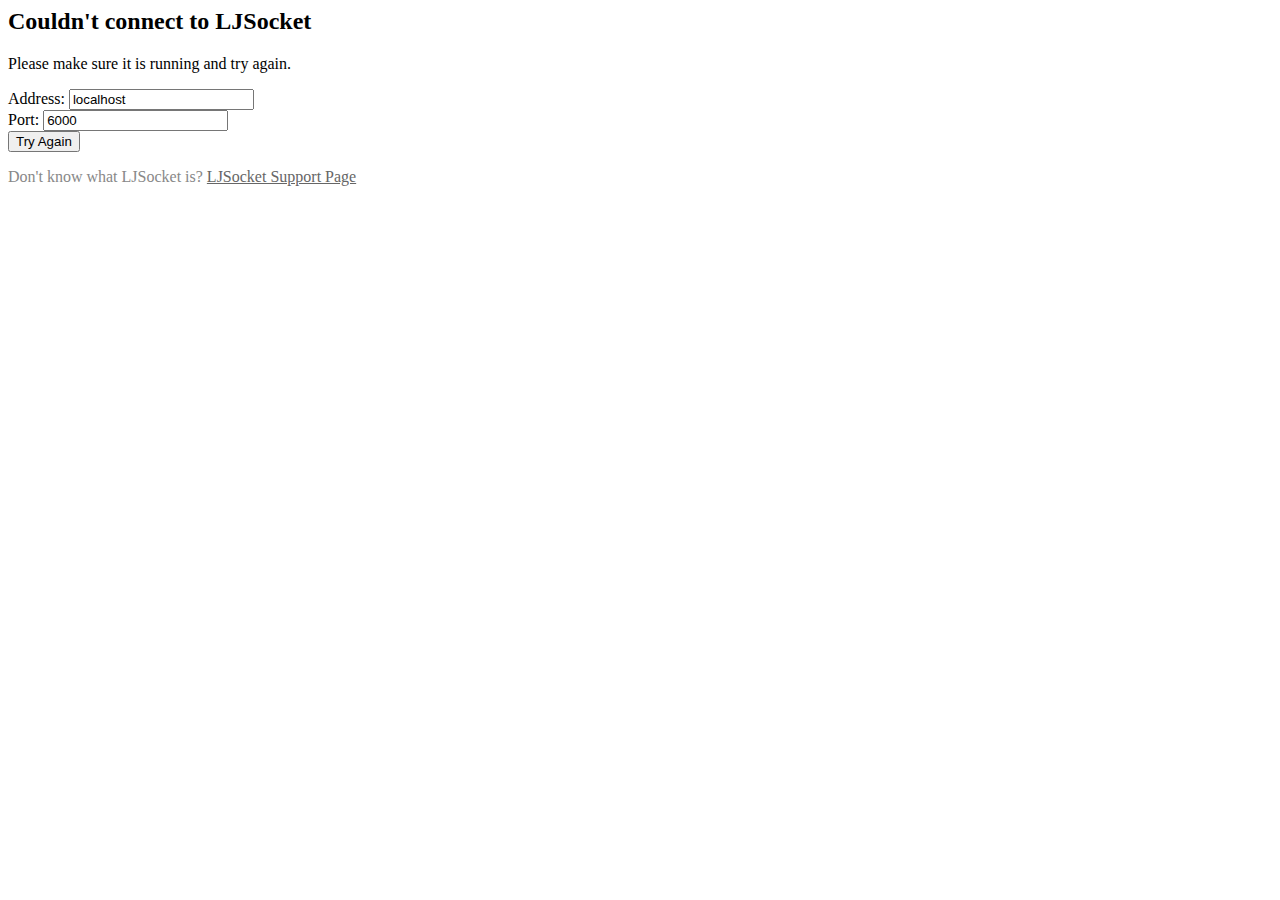
<file: html/connect.html>
<html xmlns="http://www.w3.org/1999/xhtml" xml:lang="en" lang="en">
<head>
   <title>Couldn't connect to LJSocket</title>
</head>

<body>

<h2>Couldn't connect to LJSocket</h2>
<p>Please make sure it is running and try again.</p>

<form name="input" action="retry" method="post">
<div>Address: <input type="text" name="address" value="localhost"/></div>
<div>Port: <input type="text" name="port" value="6000" /></div>
<div> <input type="submit" value="Try Again" /> </div>
</form> 

<p style="color: #888888">Don't know what LJSocket is? <a style="color: #666666" href="http://labjack.com/support/python/ljsocket">LJSocket Support Page</a></p>

</body>

</html>
</file>
